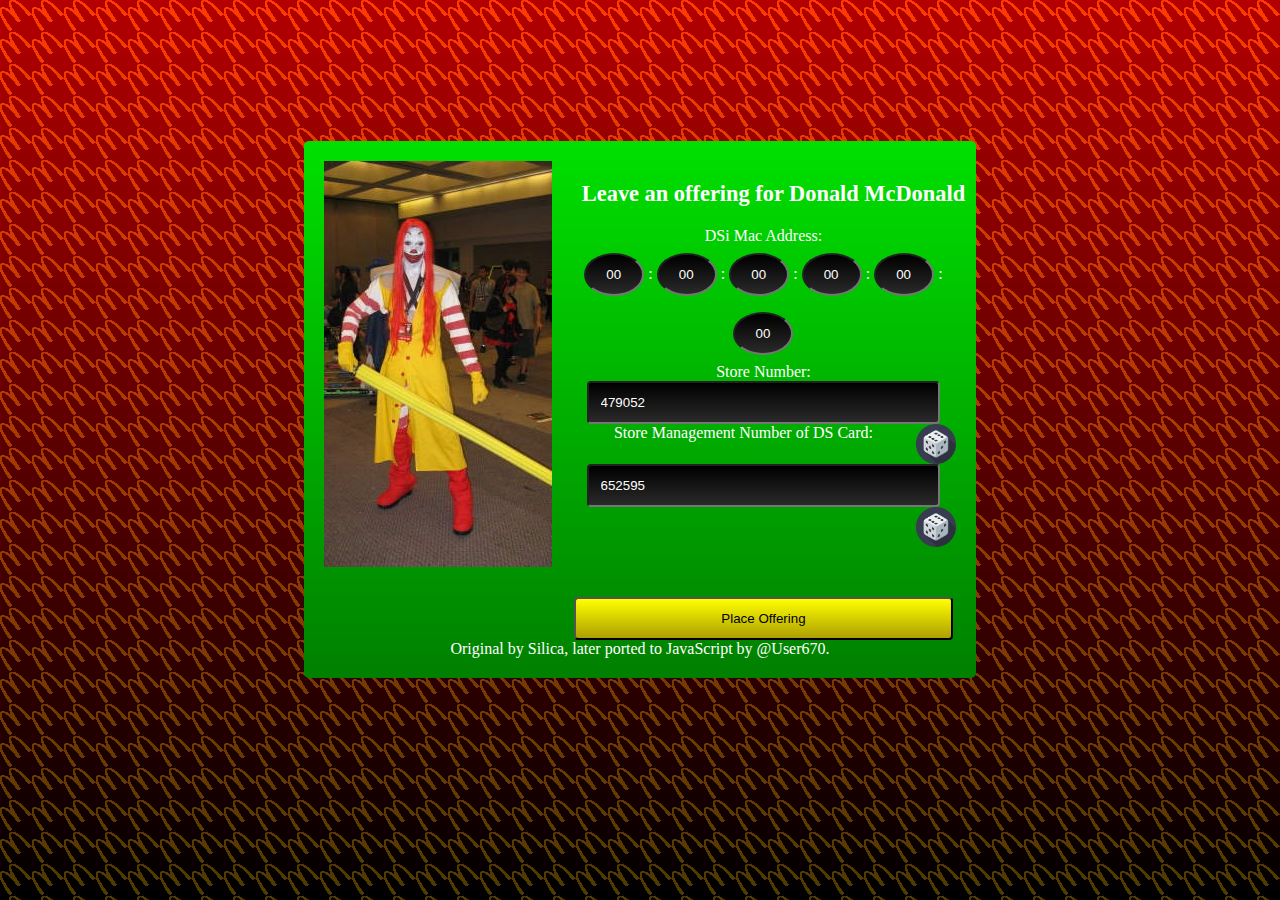
<file: Web Service/index.html>
<html>
	<head>
		<title> McKeygen - Serial Key Generator for eCDP</title>
		<meta name="viewport" content="width=device-width, initial-scale=0.2">
		<link rel="stylesheet" type="text/css" href="ecdp.css">
		<script src="ecdp.js"></script>
	</head>
	
	<body onclick="clickjack()">
		<audio autoplay loop id="playAudio">
			<source src="BG_09.mp3">
		</audio>
		
		<div class="keygen">
			<img src="donald.jpg" class="askRonald" width="228" height="406">
			<div class="leaveOffering"> Leave an offering for Donald McDonald </div>
			DSi Mac Address:<br>
			<input type="text" id="dsiMac0" class="macAddr" value="00" maxlength="2" onclick="dsiMac0.select();" oninput="detectChanges(0);"> :
			<input type="text" id="dsiMac1" class="macAddr" value="00" maxlength="2" onclick="dsiMac1.select();" oninput="detectChanges(1);"> :
			<input type="text" id="dsiMac2" class="macAddr" value="00" maxlength="2" onclick="dsiMac2.select();" oninput="detectChanges(2);"> :
			<input type="text" id="dsiMac3" class="macAddr" value="00" maxlength="2" onclick="dsiMac3.select();" oninput="detectChanges(3);"> :
			<input type="text" id="dsiMac4" class="macAddr" value="00" maxlength="2" onclick="dsiMac4.select();" oninput="detectChanges(4);"> :
			<input type="text" id="dsiMac5" class="macAddr" value="00" maxlength="2" onclick="dsiMac5.select();" oninput="detectChanges(5);"><br>
			Store Number:<br>
			<input type="text" id="storeId" class="entry" maxlength="6" onclick="storeId.select();" oninput="numbersOnly(storeId);"><button onclick="randomizeStoreNumber();" class="dice"></button><br>
			Store Management Number of DS Card:<br>
			<input type="text" id="managementId" class="entry" value="000000" maxlength="6" onclick="managementId.select();" oninput="numbersOnly(managementId);"><button onclick="randomizeManagerNumber();" class="dice"></button><br>
			<input type="submit" id="generate_password" class="button" value="Place Offering" onclick="placeOffering()"><br>
			<div id="offering">Original by Silica, later ported to JavaScript by @User670.</div>
		</div>
		
		<script>
			randomizeStoreNumber();
			randomizeManagerNumber();
		</script>
		
	</body>
</html>
</file>
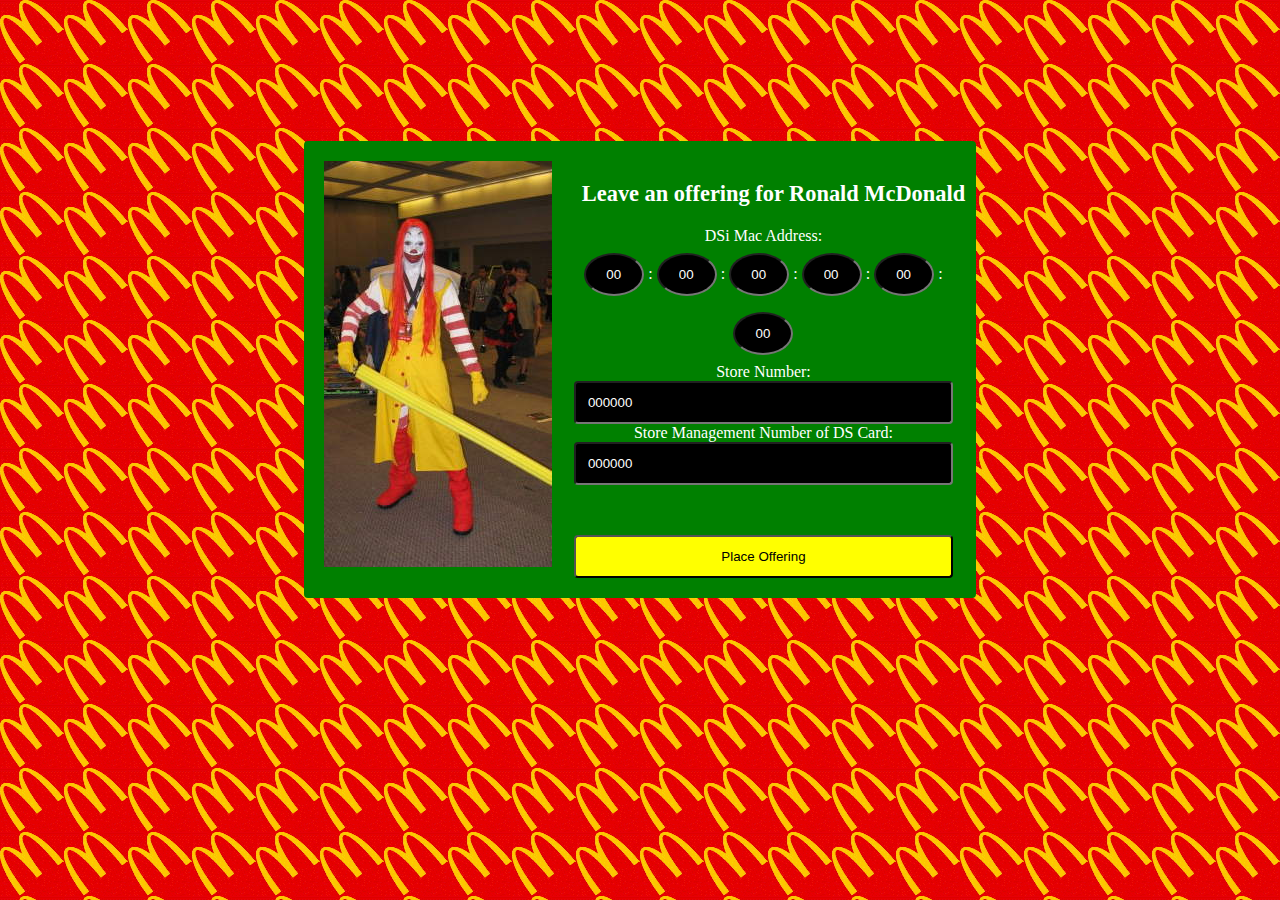
<file: Web Service/old/index.html>
<html>
	<head>
		<title> McKeygen - Serial Key Generator for eCDP</title>
		<meta name="viewport" content="width=device-width, initial-scale=0.2">
		<link rel="stylesheet" type="text/css" href="ecdp.css">
	</head>
	
	<body>
		<div class="keygen">
			<img src="donald.jpg" class="askRonald" width="228" height="406">
			<div class="leaveOffering"> Leave an offering for Ronald McDonald </div>
			DSi Mac Address:<br>
			<input type="text" id="dsiMac0" class="macAddr" value="00" maxlength="2"> :
			<input type="text" id="dsiMac1" class="macAddr" value="00" maxlength="2"> :
			<input type="text" id="dsiMac2" class="macAddr" value="00" maxlength="2"> :
			<input type="text" id="dsiMac3" class="macAddr" value="00" maxlength="2"> :
			<input type="text" id="dsiMac4" class="macAddr" value="00" maxlength="2"> :
			<input type="text" id="dsiMac5" class="macAddr" value="00" maxlength="2"><br>
			Store Number:<br>
			<input type="text" id="storeId" class="entry" value="000000"  maxlength="6" size="3"><br>
			Store Management Number of DS Card:<br>
			<input type="text" id="managementId" class="entry" value="000000" maxlength="6" size="3"><br>
			<input type="submit" id="generate_password" class="button" value="Place Offering" onclick="placeOffering()"><br>
			<div id="offering"></div>
		</div>
		<script>
			
			function placeOffering()
			{
				query = "/password.php?mac0="+dsiMac0.value+"&mac1="+dsiMac1.value+"&mac2="+dsiMac2.value+"&mac3="+dsiMac3.value+"&mac4="+dsiMac4.value+"&mac5="+dsiMac5.value+"&store="+storeId.value+"&management="+managementId.value;
				offering.innerText = "Contacting Ronald McDonald...";
				xhr = new XMLHttpRequest();
				xhr.open("GET",query,true);
				xhr.onreadystatechange = function () {
				  if(xhr.readyState === XMLHttpRequest.DONE) {
					var status = xhr.status;
					if (status === 0 || (status >= 200 && status < 400)) {
						offering.innerText = "Ronald McDonald speaks with a cryptic message: "+xhr.responseText;
					} else {
						offering.innerText = "Ronald McDonald looks at you, disgusted, throwing your BigMac right back at you.";
					}
				  }
				};
				xhr.send();
			}
		</script>
	</body>
</html>
</file>
<file: Web Service/ecdp.css>
body{
	background-color: black;
	background-image: linear-gradient(to bottom, rgba(255, 0, 0, 0.70), rgba(0, 0, 0, 0.70)),url('bg.gif');
	background-repeat: repeat;
    text-align:center;
}
.keygen{
	display: inline-block;
    top: 15%;
	
	position: relative;
	padding:20px;
	width:50%;
	text-align:center;
	background-image: linear-gradient(#00e000, green);
	color: white;
	border-radius: 5px;
	animation: scroll 50s infinite linear;
}

.macAddr{
	width: 60px;
	padding: 12px 20px;
	margin: 8px 0;
	border-radius: 100%;
	background-image: linear-gradient(black, #2a2a2b);
	color:white;
}

.button{
	width: 60%;
	margin-top:50px;
	padding:12px;
	border-radius: 4px;
	background-image: linear-gradient(yellow, #ad9f02);
	color: black;
}
.dice{
	width: 40px;
	height: 40px;
	border: 0px;
	float: right;
	background: url(dice.gif);
	background-size:cover;
	cursor: default;
}
.dice:hover{
	background: url(dice-hover.gif);
	background-size:cover;
	cursor: pointer;
}
.dice:active{
	background: url(dice-click.gif);
	background-size:cover;
	cursor: pointer;
}
.entry{
	width: 56%;
	padding-top:12px;
	padding-bottom:12px;
	padding-left:12px;
	border-radius: 4px;
	background-image: linear-gradient(black, #2a2a2b);
	color:white;
}
.leaveOffering{
	text-align:center;
	width:100%;
	padding: 20px;
	color: white;
	font-size: 140%;
	font-weight: bold;
}
.askRonald{
	float:left;
	padding-right: 3%;
}
</file>
<file: Web Service/old/ecdp.css>
body{
	background-image: url("bg.gif");
	background-repeat: repeat;
    text-align:center;
}
.keygen{
	display: inline-block;
    top: 15%;
	
	position: relative;
	padding:20px;
	width:50%;
	text-align:center;
	background-color: green;
	color: white;
	border-radius: 4px;
}
.macAddr{
	width: 60px;
	padding: 12px 20px;
	margin: 8px 0;
	border-radius: 100%;
	background-color: black;
	color:white;
}

.button{
	width: 60%;
	margin-top:50px;
	padding:12px;
	border-radius: 4px;
	background-color: yellow;
}
.entry{
	width: 60%;
	padding:12px;
	border-radius: 4px;
	background-color: black;
	color:white;
}
.leaveOffering{
	text-align:center;
	width:100%;
	padding: 20px;
	color: white;
	font-size: 140%;
	font-weight: bold;
}
.askRonald{
	float:left;
	padding-right: 3%;
}
</file>
